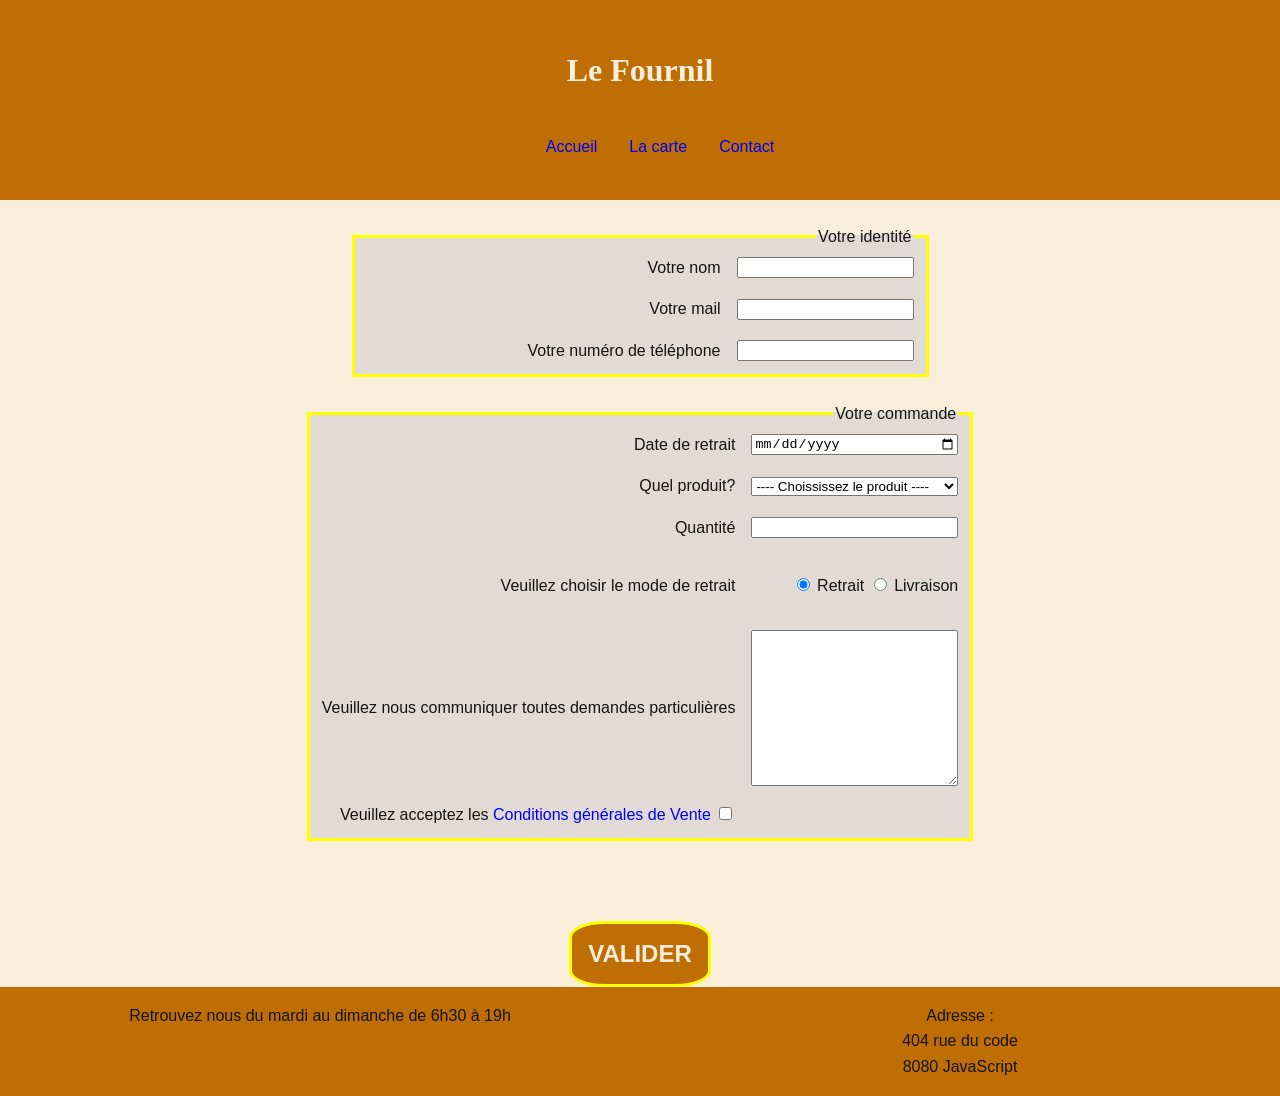
<file: contact/contact.html>
<!-- @format -->

<!doctype html>
<html lang="fr">
  <!-- Le head -> meta +link + title -->

  <head>
    <meta charset="UTF-8" />
    <meta name="viewport" content="width=device-width, initial-scale=1.0" />
    <link rel="stylesheet" href="../styles.css" />
    <link rel="stylesheet" href="./contact.css" />
    <title>Le Fournil — Boulangerie artisanale</title>
  </head>
  <!-- Body -> Entête + Corps + Pied de page  -->

  <body>
    <!-- Header -> Entête du site : H1 + nav -->
    <header>
      <h1>Le Fournil</h1>
      <nav>
        <ul>
          <li><a href="../index.html">Accueil</a></li>
          <li><a href="../carte/carte.html">La carte</a></li>
          <li><a href="contact.html">Contact</a></li>
        </ul>
      </nav>
    </header>
    <!-- main -> Corps de page  -->
    <main>
      <form action="#" method="post">
        <fieldset>
          <legend>Votre identité</legend>
          <label for="name">Votre nom</label>
          <input type="text" name="name" id="name" required />

          <label for="email">Votre mail</label>
          <input type="email" name="email" id="email" required />

          <label for="phone">Votre numéro de téléphone</label>
          <input type="tel" name="phone" id="phone" />
        </fieldset>

        <fieldset>
          <legend>Votre commande</legend>
          <label for="dateTake">Date de retrait</label>
          <input type="date" name="dateTake" id="dateTake" />
          <label for="products">Quel produit?</label>
          <select name="products" id="products">
            <option value="">---- Choississez le produit ----</option>
            <option value="baguette">baguette</option>
            <option value="Croissant">Croissant</option>
            <option value="HalloweenCake">HalloweenCake</option>
            <option value="RoseSable">Roses des Sables</option>
          </select>
          <label for="quantite">Quantité</label>
          <input type="number" name="quantite" id="quantite" min="1" max="20" />

          <p>Veuillez choisir le mode de retrait</p>
          <div>
            <input
              type="radio"
              id="livraison"
              name="retrait"
              value="livraison"
              checked
            />
            <label for="retrait">Retrait</label>

            <input type="radio" id="magasin" name="retrait" value="magasin" />
            <label for="livraison">Livraison</label>
          </div>

          <label for="message"
            >Veuillez nous communiquer toutes demandes particulières</label
          >
          <textarea
            name="message"
            id="message"
            maxlength="300"
            rows="10"
          ></textarea>
          <div>
            <label for="cgv"
              >Veuillez acceptez les
              <a href="#">Conditions générales de Vente</a></label
            >
            <input type="checkbox" name="cgv" id="cgv" />
          </div>
        </fieldset>
        <button type="submit">VALIDER</button>
      </form>
    </main>

    <!-- Footer -> horaire + adresse+ infos légales  -->

    <footer>
      <p>Retrouvez nous du mardi au dimanche de 6h30 à 19h</p>
      <p>
        Adresse : <br />
        404 rue du code <br />
        8080 JavaScript
      </p>
    </footer>
  </body>
</html>
</file>
<file: styles.css>
/** @format */

*,
*::before,
*::after {
  box-sizing: border-box;
}

:root {
  --creme: rgb(249, 238, 218);
  --brun: rgb(190, 110, 5);
  --dore: rgb(255, 255, 0);
  --text: rgb(20, 20, 20);
}

body {
  font-family: Verdana, Geneva, Tahoma, sans-serif;
  line-height: 1.6;
  background-color: var(--creme);
  color: var(--text);
  margin: 0;
}

h1,
h2 {
  font-family: Georgia, "Times New Roman", Times, serif;
}

h2 {
  border-bottom: 2px solid var(--dore);
  color: var(--brun);
}

a {
  text-decoration: none;
}

a:hover,
a:focus-visible {
  color: white;
}

header {
  background-color: var(--brun);
  color: var(--creme);
  padding: 1.5rem;
  text-align: center;
  display: flex;
  flex-direction: column;
  align-items: center;
  position: sticky;
  top: 0;
  z-index: 10;
}

footer {
  text-align: center;
  background-color: var(--brun);
  display: grid;
  grid-template-columns: repeat(auto-fit, minmax(220px, 1fr));
}

ul {
  list-style-type: none;
  display: flex;
  flex-direction: row;
  gap: 2rem;
}

.accueil {
  display: grid;
  grid-template-columns: 1fr 1fr;
  gap: 1rem;
  padding: 2rem;
}

.galerie {
  display: grid;
  grid-template-columns: repeat(auto-fit, minmax(220px, 1fr));
  gap: 1rem;
  position: relative;
}

.galerie img {
  width: 100%;
  height: 200px;
  object-fit: cover;
}

.galerie legend {
  position: absolute;
  background: red;
  border-radius: 0 0 15% 15%;
  color: white;
  font-weight: 500;
}

@media screen and (min-width: 768px) {
  .first_img {
    grid-column: span 2;
  }
}
</file>
<file: contact/contact.css>
/** @format */

form {
  display: flex;
  flex-direction: column;
  align-items: center;
}

fieldset {
  border: 3px solid var(--dore);
  min-width: 40%;
  margin-top: 1.5rem;
  display: grid;
  grid-template-columns: 2fr 1fr;
  gap: 1rem;
  align-items: center;
  justify-content: center;
  text-align: right;
  background-color: rgba(216, 212, 212, 0.692);
}

button {
  margin-top: 5rem;
  border: 3px solid var(--dore);
  padding: 1rem;
  border-radius: 25%;
  background-color: var(--brun);
  color: var(--creme);
  font-weight: 900;
  font-family:
    "Trebuchet MS", "Lucida Sans Unicode", "Lucida Grande", "Lucida Sans",
    Arial, sans-serif;
  font-size: x-large;
  cursor: pointer;
}

button:hover {
  box-shadow: 0px 0px 10px 5px rgb(20, 20, 20);
}
</file>
